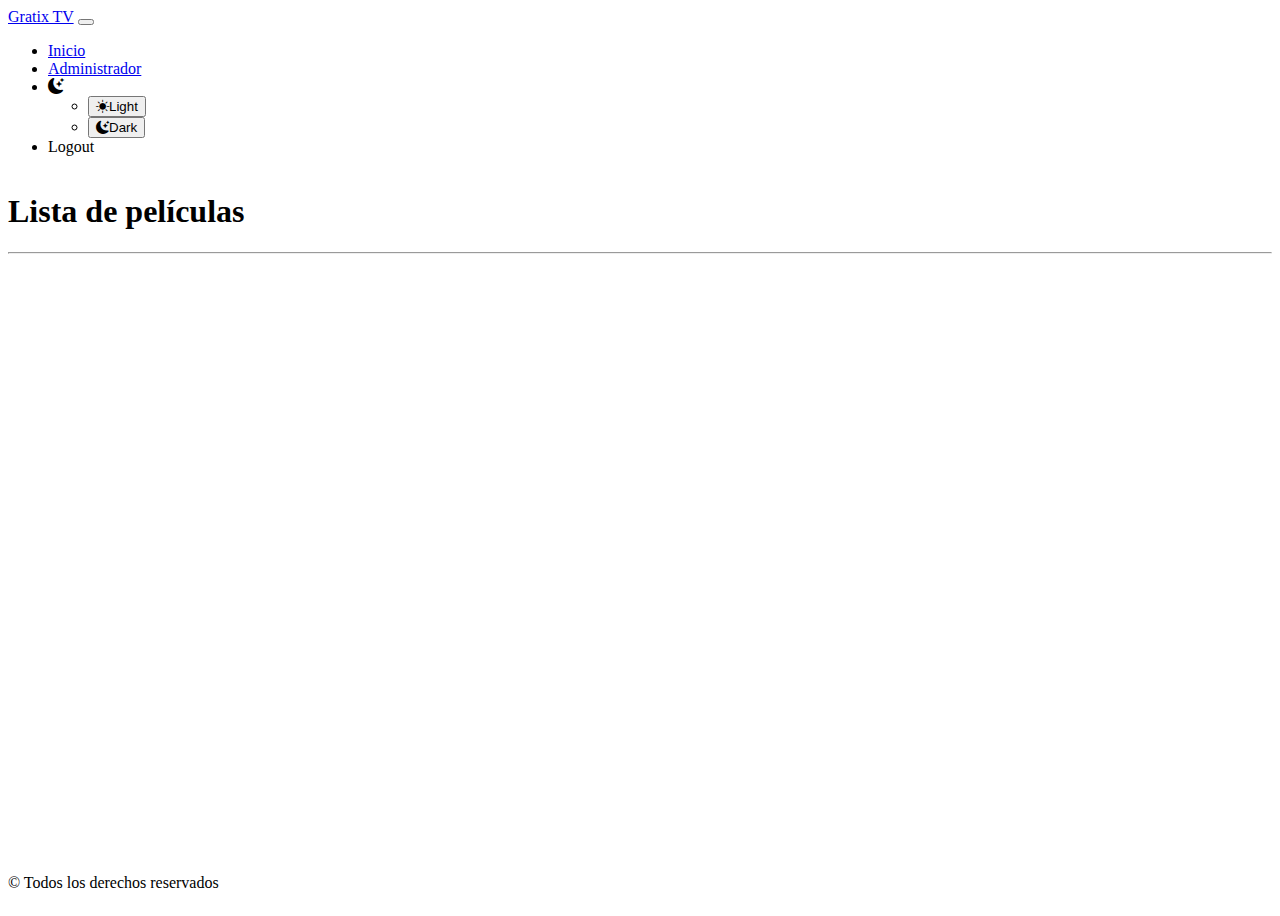
<file: index.html>
<!DOCTYPE html>
<html lang="en">
  <head>
    <meta charset="UTF-8" />
    <meta http-equiv="X-UA-Compatible" content="IE=edge" />
    <meta name="viewport" content="width=device-width, initial-scale=1.0" />
    <!-- metas -->
    <link
      href="https://cdn.jsdelivr.net/npm/bootstrap@5.3.0-alpha3/dist/css/bootstrap.min.css"
      rel="stylesheet"
      integrity="sha384-KK94CHFLLe+nY2dmCWGMq91rCGa5gtU4mk92HdvYe+M/SXH301p5ILy+dN9+nJOZ"
      crossorigin="anonymous"
    />
    <link
      rel="stylesheet"
      href="https://cdn.jsdelivr.net/npm/bootstrap-icons@1.10.4/font/bootstrap-icons.css"
    />
    <link rel="stylesheet" href="./css/style.css" />
    <title>Gratix TV</title>
  </head>
  <body>
    <header>
      <nav class="navbar navbar-expand-lg bg-body-tertiary">
        <div class="container">
          <a class="navbar-brand" href="./index.html">Gratix TV</a>
          <button
            class="navbar-toggler"
            type="button"
            data-bs-toggle="collapse"
            data-bs-target="#navbarSupportedContent"
            aria-controls="navbarSupportedContent"
            aria-expanded="false"
            aria-label="Toggle navigation"
          >
            <span class="navbar-toggler-icon"></span>
          </button>
          <div class="collapse navbar-collapse" id="navbarSupportedContent">
            <ul class="navbar-nav ms-auto mb-2 mb-lg-0">
              <li class="nav-item">
                <a class="nav-link active" aria-current="page" href="#"
                  >Inicio</a
                >
              </li>
              <li class="nav-item">
                <a class="nav-link" href="./pages/administrador.html"
                  >Administrador</a
                >
              </li>
              <li class="nav-item dropdown">
                <span
                  class="nav-link dropdown-toggle"
                  role="button"
                  data-bs-toggle="dropdown"
                  aria-expanded="false"
                >
                  <i class="bi bi-moon-stars-fill" id="icon-toggle"></i>
                </span>
                <ul class="dropdown-menu">
                  <li>
                    <button class="dropdown-item" id="btnThemeLight">
                      <i class="bi bi-brightness-high-fill"></i>Light
                    </button>
                  </li>
                  <li>
                    <button class="dropdown-item" id="btnThemeDark">
                      <i class="bi bi-moon-stars-fill"></i>Dark
                    </button>
                  </li>
                </ul>
              </li>
              <li class="nav-item">
                <a class="nav-link">Logout</a>
              </li>
            </ul>
          </div>
        </div>
      </nav>
    </header>
    <main>
      <section class="container text-center">
        <h1 class="display-3 mt-4">Lista de películas</h1>
        <hr />
        <seccion class="row justify-content-start gy-3 mt-5" id="filaPeliculas">
        </seccion>
      </section>
    </main>
    <footer class="bg-dark text-light text-center py-4 mt-5">
      <p>&copy; Todos los derechos reservados</p>
    </footer>
    <script
      src="https://cdn.jsdelivr.net/npm/bootstrap@5.3.0-alpha3/dist/js/bootstrap.bundle.min.js"
      integrity="sha384-ENjdO4Dr2bkBIFxQpeoTz1HIcje39Wm4jDKdf19U8gI4ddQ3GYNS7NTKfAdVQSZe"
      crossorigin="anonymous"
    ></script>
    <script src="./js/app.js"></script>
    <script src="./js/index.js" type="module"></script>
  </body>
</html>
</file>
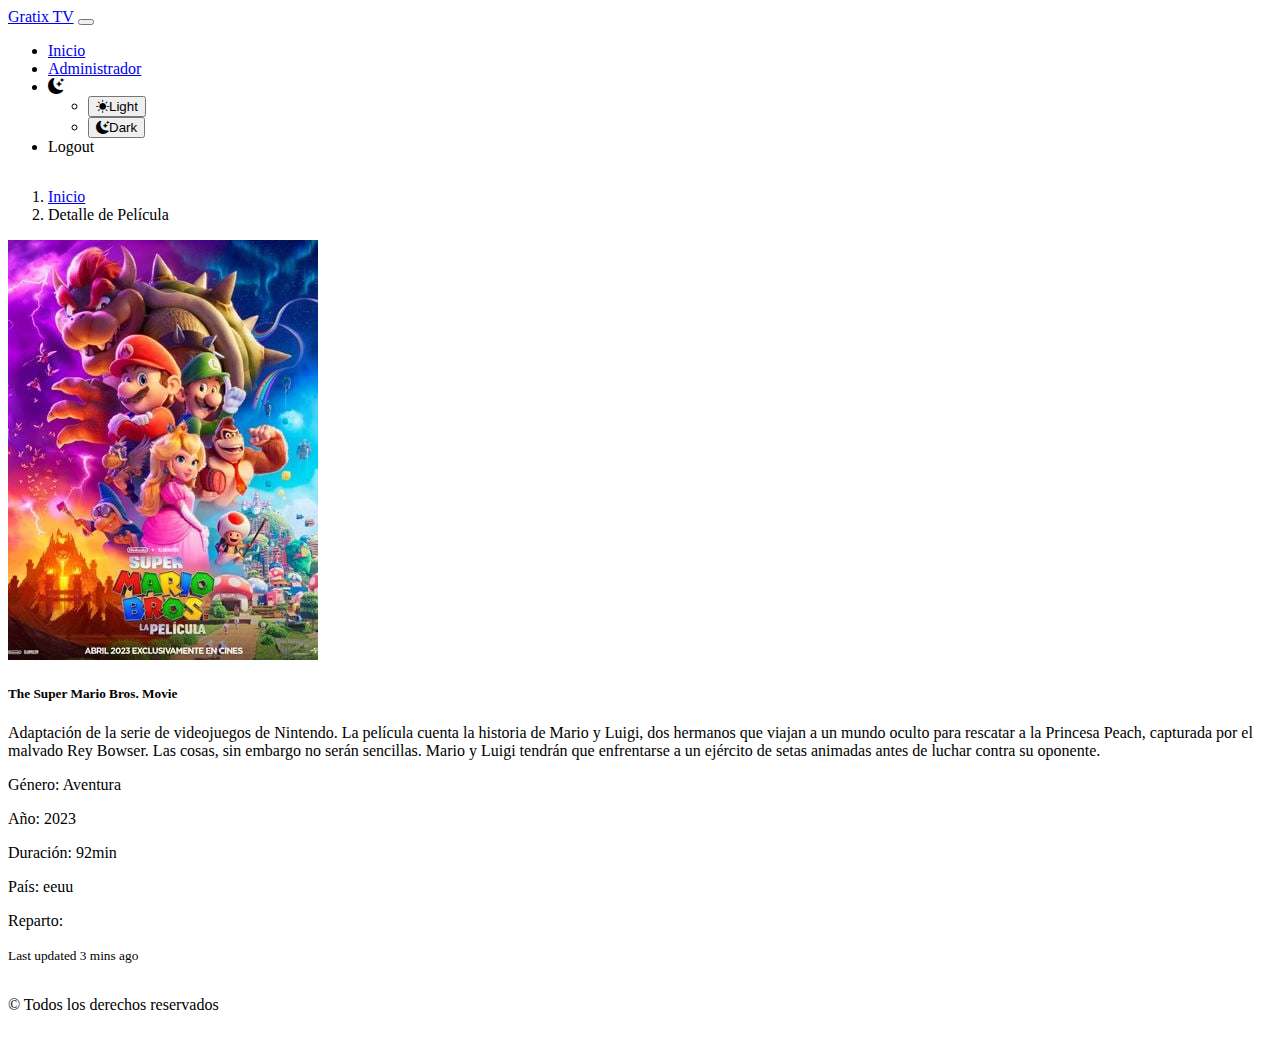
<file: pages/detalles.html>
<!DOCTYPE html>
<html lang="en">
  <head>
    <meta charset="UTF-8" />
    <meta http-equiv="X-UA-Compatible" content="IE=edge" />
    <meta name="viewport" content="width=device-width, initial-scale=1.0" />
    <!-- metas -->
    <link
      href="https://cdn.jsdelivr.net/npm/bootstrap@5.3.0-alpha3/dist/css/bootstrap.min.css"
      rel="stylesheet"
      integrity="sha384-KK94CHFLLe+nY2dmCWGMq91rCGa5gtU4mk92HdvYe+M/SXH301p5ILy+dN9+nJOZ"
      crossorigin="anonymous"
    />
    <link
      rel="stylesheet"
      href="https://cdn.jsdelivr.net/npm/bootstrap-icons@1.10.4/font/bootstrap-icons.css"
    />
    <link rel="stylesheet" href="../css/style.css" />
    <title>Gratix TV</title>
  </head>
  <body>
    <header>
      <nav class="navbar navbar-expand-lg bg-body-tertiary">
        <div class="container">
          <a class="navbar-brand" href="../index.html">Gratix TV</a>
          <button
            class="navbar-toggler"
            type="button"
            data-bs-toggle="collapse"
            data-bs-target="#navbarSupportedContent"
            aria-controls="navbarSupportedContent"
            aria-expanded="false"
            aria-label="Toggle navigation"
          >
            <span class="navbar-toggler-icon"></span>
          </button>
          <div class="collapse navbar-collapse" id="navbarSupportedContent">
            <ul class="navbar-nav ms-auto mb-2 mb-lg-0">
              <li class="nav-item">
                <a class="nav-link" href="../index.html">Inicio</a>
              </li>
              <li class="nav-item">
                <a
                  class="nav-link"
                  aria-current="page"
                  href="administrador.html"
                  >Administrador</a
                >
              </li>
              <li class="nav-item dropdown">
                <span
                  class="nav-link dropdown-toggle"
                  role="button"
                  data-bs-toggle="dropdown"
                  aria-expanded="false"
                >
                  <i class="bi bi-moon-stars-fill"  id="icon-toggle"></i>
                </span>
                <ul class="dropdown-menu">
                  <li>
                    <button class="dropdown-item" id="btnThemeLight">
                      <i class="bi bi-brightness-high-fill"></i>Light
                    </button>
                  </li>
                  <li>
                    <button class="dropdown-item" id="btnThemeDark">
                      <i class="bi bi-moon-stars-fill"></i>Dark
                    </button>
                  </li>
                </ul>
              </li>
              <li class="nav-item">
                <a class="nav-link">Logout</a>
              </li>
            </ul>
          </div>
        </div>
      </nav>
    </header>
    <main>
      <section class="container">
        <nav aria-label="breadcrumb">
          <ol class="breadcrumb mt-3">
            <li class="breadcrumb-item"><a href="../index.html">Inicio</a></li>
            <li class="breadcrumb-item active" aria-current="page">
              Detalle de Película
            </li>
          </ol>
        </nav>
      </section>
      <section class="container">
        <article class="card mb-3">
          <aside class="row g-0">
            <div class="col-md-4 text-center text-md-start">
              <img
                src="..//assets/superMarioBros.jpg"
                class="img-fluid rounded-start"
                alt="superMarioBros"
              />
            </div>
            <article class="col-md-8">
              <article class="card-body">
                <h5 class="card-title">The Super Mario Bros. Movie</h5>
                <p class="card-text">
                  Adaptación de la serie de videojuegos de Nintendo. La película
                  cuenta la historia de Mario y Luigi, dos hermanos que viajan a
                  un mundo oculto para rescatar a la Princesa Peach, capturada
                  por el malvado Rey Bowser. Las cosas, sin embargo no serán
                  sencillas. Mario y Luigi tendrán que enfrentarse a un ejército
                  de setas animadas antes de luchar contra su oponente.
                </p>
                <p class="card-text">
                  Género:
                  <span class="badge rounded-pill text-bg-primary"
                    >Aventura</span
                  >
                </p>
                <p class="card-text">Año: 2023</p>
                <p class="card-text">Duración: 92min</p>
                <p class="card-text">País: eeuu</p>
                <p class="card-text">Reparto:</p>
                <p class="card-text">
                  <small class="text-body-secondary"
                    >Last updated 3 mins ago</small
                  >
                </p>
              </article>
            </article>
          </aside>
        </article>
      </section>
    </main>
    <footer class="bg-dark text-light text-center py-4">
      <p>&copy; Todos los derechos reservados</p>
    </footer>
    <script
      src="https://cdn.jsdelivr.net/npm/bootstrap@5.3.0-alpha3/dist/js/bootstrap.bundle.min.js"
      integrity="sha384-ENjdO4Dr2bkBIFxQpeoTz1HIcje39Wm4jDKdf19U8gI4ddQ3GYNS7NTKfAdVQSZe"
      crossorigin="anonymous"
    ></script>
    <script src="../js/app.js"></script>
  </body>
</html>
</file>
<file: css/style.css>
body{
    min-height: 100vh;
    display: flex;
    flex-direction: column;
}
main{
    flex-grow: 1;
}
.ancho{
    max-width: 150px;
}
</file>
